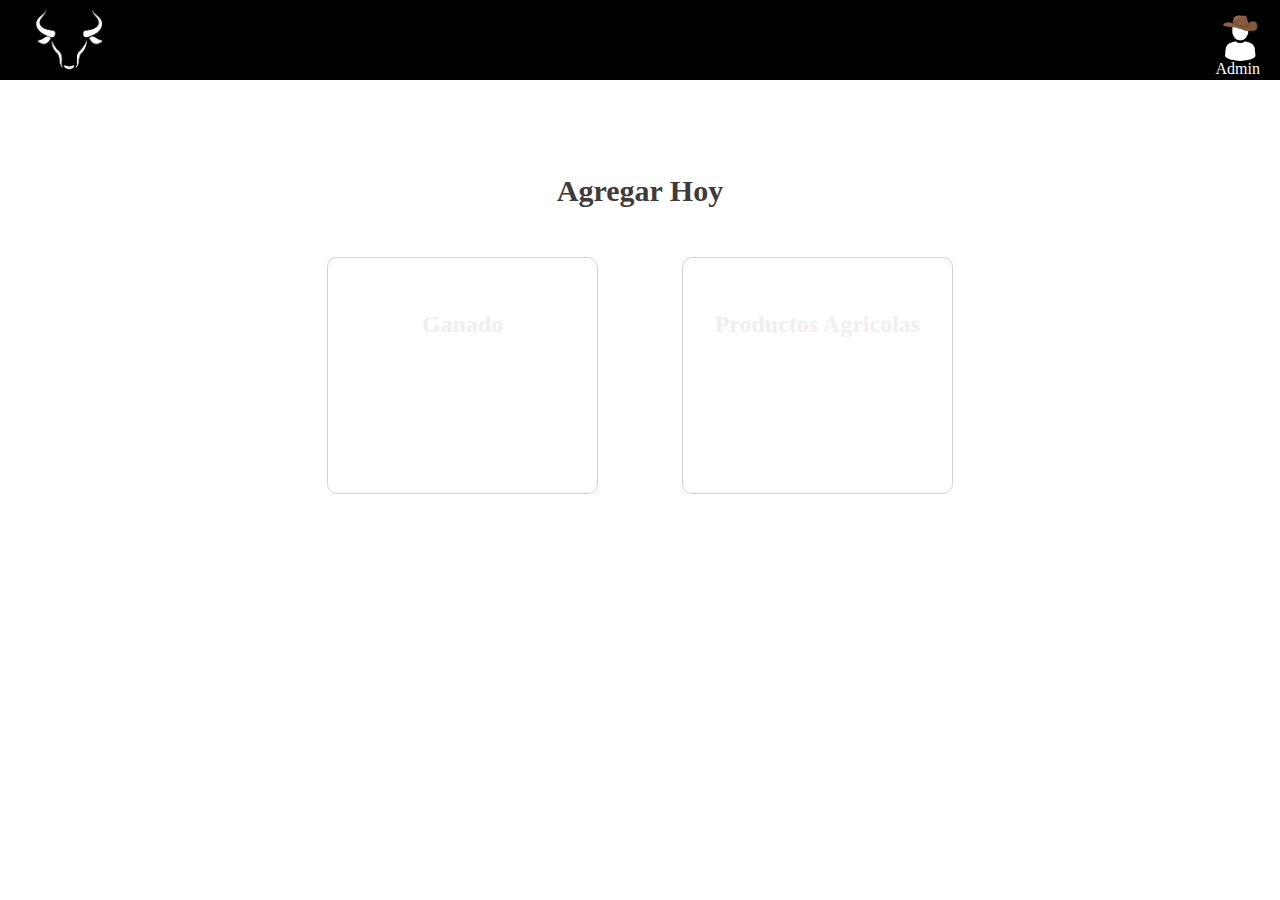
<file: dataEntry.html>
<!DOCTYPE html>
<html lang="en">
  <head>
    <meta charset="UTF-8" />
    <meta name="viewport" content="width=device-width, initial-scale=1.0" />
    <title>Document</title>
    <link rel="stylesheet" href="Stilos/Style.css" />
    <link rel="stylesheet" href="Stilos/dataEntry.css" />
  </head>
  <body>
    <header class="menu">
      <a href="Index.html">
        <img
          id="logo"
          src="Imagenes/blanco-removebg-preview.png"
          style="height: 75px"
        />
      </a>

      <img
        id="user"
        src="Imagenes/User.png"
        style="height: 55px"
        title="Register"
      />
      <p style="color: white; float: right; margin-right: 20px; margin-top: 60px;">Admin</p>
    </header>

    <section class="add" id="add">
      <center>
        <h1 style="font-size: 30px; color: #3f3b3b">Agregar Hoy</h1>
      </center>

      <div class="ganado" style="margin-right: 80px" onclick="addGando()">
        <h2>Ganado</h2>
      </div>

      <div class="Agricolas" onclick="addProductos()">
        <h2>Productos Agricolas</h2>
      </div>
    </section>

    <section class="add" id="addGanado">
      <br>
      <fieldset  style="width: 100%; height: 100%; background-color: white;">
        <center>
          <h1 style="font-size: 30px; color: #3f3b3b; margin-right: 20px;">Ganado</h1>
        </center>

        <form id="formularioGan" action="http://127.0.0.1:5000/guardar_datos" method="POST">
          <select  id="tb_razas" name="tb_razas" class="inputs" onchange="thecrossing(this.value)" required>
            <option disabled selected>- Raza del Bovino -</option>
            <option value="cebú">Cebú</option>
            <option value="holstein">Holstein</option>
            <option value="pardo">Pardo Suizo</option>
            <option value="jersey">Jersey</option>
            <option value="angus">Angus</option>
            <option value="gyr">Gyr</option>
            <option value="simmental">Simmental</option>
            <option value="cruzado">Cruzado</option>
          </select>
          <h3 id="h3cruzado" style="display: none; position: absolute; top: 64px; left: 255px;" >| Razas</h3>

          <input id="inputCruzado" style="display: none; position: absolute; left: 320px; top: 64px;" type="text" placeholder="holstein + girolando" class="inputs" >
          <br>  
          

          <input name="tb_precio" id="tb_precio" type="text" placeholder="$ Precio" class="inputs" required><br>
          <input name="tb_residencia" id="tb_residencia" type="text" placeholder="Residencia" class="inputs" required>

          <h3>| cantidad</h3>
          <input name="tb_hembras" id="tb_hembras" type="number" placeholder="Hembras" class="inputs" min="0" max="10" required>
          <input name="tb_machos" id="tb_machos" type="number" placeholder="Machos" class="inputs" min="0" max="10" required>
            
          <h3> Peso Prom</h3>
          <input name="tb_peso" id="tb_peso" type="text" placeholder="000 K" class="inputs" required>
        
          <h3>Edad</h3>
          <input name="tb_edad" id="tb_edad" type="text" placeholder="meses" class="inputs" required>
          <button name="Bagregar" class="inputs" id="Bagregar" onclick="agregarDatos()"> Agregar </button>
          <button name="Bcancelar" class="inputs" id="Bcancelar" onclick="addDelete()"> Cancelar </button>

          <div style="position: absolute; right: 10px; top: 10px; padding: 0px; border-bottom: 3px solid rgb(92, 119, 89); width: 225px;"> 
            <!--Depositar URL-->
            <input name="tb_IMG" id="tb_IMG" type="text" placeholder="Deposite URL de la imagen" class="inputs">
            <br>
            <input name="tb_VID" id="tb_VID" type="text" placeholder="Deposite URL del video" class="inputs">
          </div>

        </form>
      </fieldset>
    </section>

    <section class="add" id="addProductoA">
      <br>
      <fieldset style="width: 100%; height: 100%; background-color: white;">
        <center>
          <h1 style="font-size: 30px; color: #3f3b3b">Productos Agricolas</h1>
        </center>

        <form id="formularioPro">
          <select id="" class="inputs" required>
            <option disabled selected >- Poducto Agricola -</option>
            <option value="">Tomate</option>
            <option value="">Cafe</option>
            <option value="">Papa</option>
            <option value="">Aguacate</option>
            <option value="">Guanabana</option>
          </select>
          <br>
          <h3>| Datos</h3>
          <input type="text" placeholder="Cosechado en" class="inputs" required><br>
          <input type="text" placeholder="$ Precio X Kilo" class="inputs" required>
          <br>
          <br>
          <select name="" id="" class="inputs" required>
            <option disabled selected>- Garantia -</option>
            <option value="">Si</option>
            <option value="">No</option>
          </select>

          <br>
          <h3>Descripción</h3>
          <textarea required  class="inputs" name="" id=""></textarea>

          <button class="inputs" id="Bagregar"> Agregar </button>
          <button class="inputs" id="Bcancelar" onclick="addDelete()"> Cancelar </button>

          <div style="position: absolute; right: 10px; top: 10px; padding: 0px; border-bottom: 3px solid rgb(92, 119, 89); width: 225px;"> 
            <!--Depositar URL-->
            <input type="text" placeholder="Deposite URL de la imagen" class="inputs">
            <br>
            <input type="text" placeholder="Deposite URL del video" class="inputs">
          </div>
        </form>

      </fieldset>
    </section>

    <script src="Main/dataEntry.js"></script>
  </body>
</html>
</file>
<file: Stilos/Style.css>
*{
    margin: 0%;
    padding: 0%;
    font-family: Bahnschrift Condensed;
}

.menu{
    top: 0%;
    width: 100%;
    height: 80px;
    background-color: #000000;
    border-bottom: 2px solid white;
    position: fixed;
    z-index: 1;
}


#logo{
    margin-left: 30px;
    cursor: pointer;
    float: left;
}


#user{
    position: absolute;
    top: 10px;
    right: 20px;
    float: right;
    cursor: pointer;
}

.divWelcome{
    border: 0px solid black;
    width: 60%;
    height: 300px;
    position: absolute;
    top: 125px;
    color: white;
    font-size: 25px;
    padding-left: 36px;
}

.divWelcome button{
    background-color: white;
    border: 1px solid rgb(18, 88, 40);
    border-radius: 100px;
    min-height: 50px;
    min-width: 190px;
    color: green;
    font-size: 18px;
    margin-top: 10px;
    transition: 1s;
    cursor: pointer;
}

.divWelcome button:hover{
    min-height: 55px;
    min-width: 235px;
    background-color: rgb(170, 214, 180);
}

.Tspecies{
    width: 100%;
    padding-top: 100px;
    border: 0px solid black;
    margin-bottom: 200px;
}

.Tspecies button{
    background-color: rgb(8, 32, 5);
    border: 1px solid rgb(18, 88, 40);
    border-radius: 100px;
    height: 50px;
    width: 195px;
    color: white;
    font-size: 18px;
    margin-top: 10px;
}

.Tspecies img{
    margin-top: 25px;
    filter: drop-shadow(5px 5px 10px rgb(2, 44, 2));
}

.theButton{
    transition: 1s;
    cursor: pointer;
}

.theButton:hover{
    color: #000000;
    background-color: rgb(67, 153, 67);
}

.postProduct{
    margin-top: 45px;
    margin-left: 20px;
    border: 2px solid #333333;
    padding: 20px;
    padding-top: 50px;
    width: 50%;
    height: 150px;
    float: left;
   
}

.visitProduct{
    float: right;
    border: 1px solid gray;
    margin-top: 45px;
    margin-bottom: 100px;
    margin-left: 20px;
    margin-right: 40px;
    width: 40%;
    height: 355px;
}

.visitProduct img{
    width: 100%;
}

#IconW{
    margin-top: 20px;
    margin-left: 20px;
    margin-bottom: 150px;
}

.footerMenu{
    background-color: #444;
    width: 100%;
    height: 400px;
    border-top: 20px solid #BBBBBB;
    margin-top: 20px;
}


.modal{
    position: fixed;
    top: 0;
    left: 0;
    right: 0;
    bottom: 0;
    background-color: #111111bd;
    display: none;
    opacity: 1;
    pointer-events: auto;
}

.modal_Register{
  display: none;
  background-color: #fff;
  margin: auto;
  margin-top: 130px;
  max-width: 600px;
  max-height: 90%;
  border-radius: 6px;
  padding: 3em 2.5em;
  place-items: center;
  grid-auto-columns: 100%;
  font-size: 24px;
  border: 2px solid black;
}

.modal_Register input{
    padding: 5px;
    width: 400px;
    height: 40px;
    margin-bottom: 5px;
    font-size: 20px;
}

.modal_Register button{
    padding: 5px;
    font-size: 20px;
    width: auto;
}


.Bcrear{
    background-color: white;
    border: 0px;
    cursor: pointer;
}

/*M Crear Cuenta*/

.Mcrear_cuenta{
    display: none;
    background-color: #fff;
    margin: auto;
    margin-top: 130px;
    max-width: 600px;
    max-height: 90%;
    border-radius: 6px;
    padding: 3em 2.5em;
    place-items: center;
    grid-auto-columns: 100%;
    font-size: 24px;
    border: 2px solid black;
}
    
.Mcrear_cuenta input{
    padding: 5px;
    width: 400px;
    height: 40px;
    margin-bottom: 5px;
    font-size: 20px;
}
  
.Mcrear_cuenta button{
    padding: 5px;
    font-size: 20px;
    width: auto;
}
  

/*M Vender*/

#modalV-GAN{
    background-color: #102914bd !important;
}

.modal_Vender{
    background-color: #fff;
    margin: auto;
    margin-top: 100px;
    width: 800px;
    height: 65%;
    border-radius: 6px;
    padding: 3em 2.5em;
    border: 0px solid black;
}

.modal_Vender input{
    padding: 5px;
    width: 300px;
    margin-bottom: 5px;
}

.modal_Vender textarea{
    padding: 5px;
    height: 60px;
    width: 300px;
    margin-top: 10px;
}

/*Botones*/

.register{
    padding: 6px; 
    background-color: #333333; 
    color: white; 
    border: 0px; 
    border-radius: 5px;
    cursor: pointer;
}

.register:hover{
    background-color: rgb(134, 127, 127);
    color: #333333;
    transition: 1s;
}

.delete{
    width: 200px;
    padding: 8px; 
    font-size: 18px; 
    background-color: rgb(62, 126, 83); 
    color: white;
    border: 0px;
    border-radius: 8px;
    margin-top: 100px;
    transition: background-color 1s ease;
}

.delete:hover{
    background-color: rgb(13, 39, 10);
    color: #f1f1f1;
}

.infoL{
    color: white;
}


/* Slid3r */
</file>
<file: Stilos/dataEntry.css>
*{
    margin: 0%;
    padding: 0%;
    font-family: Bahnschrift Condensed;
}

body{
    background-image: url("https://tse2.mm.bing.net/th?id=OIP.TwQuTXVwmm38oFD9GNwYUAHaFj&pid=Api&P=0&h=180");
}

.add{
    min-width: 60%;
    max-width: 60%;
    height: 465px;
    margin: 33px auto;
   margin-top: 125px;
    border-radius: 20px;
    border: 0px solid #222;
    background-color: white;
    text-align: center;
    line-height: 132px;
    display: block;
}


.ganado, .Agricolas {
    width: 35%;
    height: 235px;
    border: 1px solid #D2D2D2;
    display: inline-block;
    margin: auto;
    border-radius: 10px;
    cursor: pointer;
    color: rgb(243, 238, 238);
}

.ganado{
    background-image: url('https://media.istockphoto.com/id/917324818/es/foto/vaca-est%C3%A1-en-una-granja-en-el-campo.jpg?s=612x612&w=0&k=20&c=omW_eC6ubrbcmDq4PwFicjLITsTP03UnipqsmBRM1sU=');
}

.Agricolas{
    background-image: url('https://images.pexels.com/photos/2886937/pexels-photo-2886937.jpeg?auto=compress&cs=tinysrgb&w=600');
}

.ganado:hover, .Agricolas:hover {
    box-shadow: 0 0 20px 5px rgba(0, 0, 0, 0.5); 
}



#addGanado, #addProductoA{
    text-align: left;
    margin-left: 250px;
    border: 0px solid black;
    display: none;
    line-height: 35px;
    border: 0px solid black;
    position: relative;
}

#addGanado fieldset, #addProductoA fieldset{
    padding: 10px;
    min-width: 100%;
}

#addGanado .inputs{
    width: 200px;
    padding: 10px;
    margin: 4px;
    margin-left: 0px;
    font-size: 18px;
}

#Bagregar{
    background-color: rgb(60, 133, 60);
    color: greenyellow;
    border: 1px solid #d2d2d2;
    border-radius: 5px;
    cursor: pointer;
    position: absolute;
    bottom: 60px;
    right: 30px;
}

#Bagregar:hover{
    background-color: rgb(16, 56, 16);
}

#Bcancelar{
    background-color: rgb(145, 48, 48);
    color: rgb(243, 44, 44);
    border: 1px solid #d2d2d2;
    border-radius: 5px;
    cursor: pointer;
    position: absolute;
    bottom: 10px;
    right: 30px;
}

#Bcancelar:hover{
    background-color: rgb(97, 26, 13);
}


#formularioGan{
    display: block;
}

/* Productos Agricolas */

#addProductoA .inputs{
    width: 200px;
    padding: 10px;
    margin: 4px;
    margin-left: 0px;
    font-size: 18px;
}
</file>
